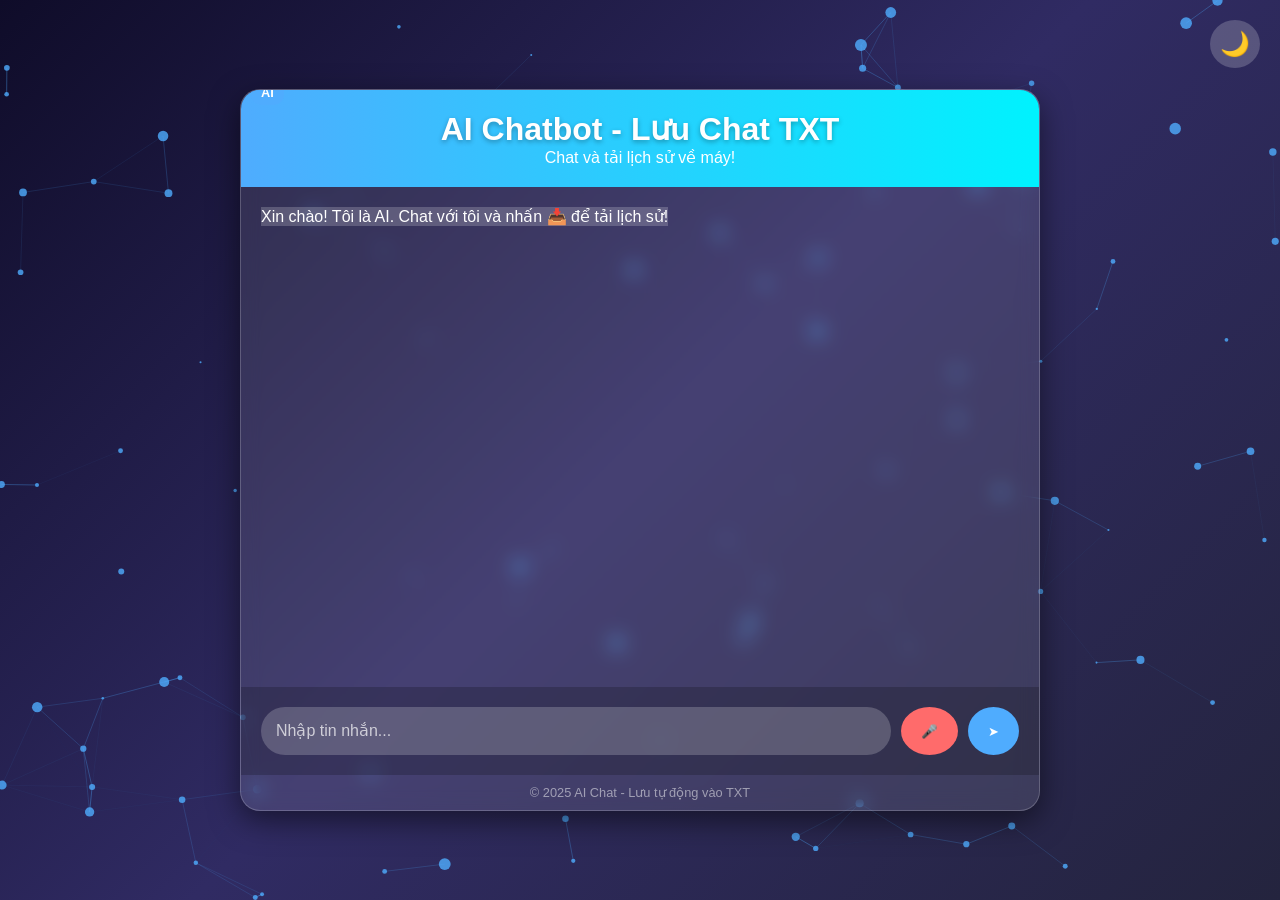
<file: index.html>
<!DOCTYPE html>
<html lang="vi">
<head>
    <meta charset="UTF-8">
    <meta name="viewport" content="width=device-width, initial-scale=1.0">
    <title>AI Chatbot - Lưu Chat Vào TXT</title>
    <style>
        /* === TOÀN BỘ CSS ĐÃ TÍCH HỢP === */
        * { margin: 0; padding: 0; box-sizing: border-box; }
        body {
            font-family: 'Segoe UI', Tahoma, Geneva, Verdana, sans-serif;
            background: linear-gradient(135deg, #0f0c29, #302b63, #24243e);
            color: #e0e0e0;
            margin: 0; padding: 0;
            display: flex; justify-content: center; align-items: center;
            min-height: 100vh; overflow: hidden; position: relative;
        }
        #particles { position: absolute; top: 0; left: 0; width: 100%; height: 100%; z-index: -1; }
        .container {
            width: 90%; max-width: 800px;
            background: rgba(255, 255, 255, 0.1);
            border-radius: 20px; box-shadow: 0 10px 30px rgba(0, 0, 0, 0.5);
            overflow: hidden; backdrop-filter: blur(10px);
            border: 1px solid rgba(255, 255, 255, 0.2); position: relative; z-index: 1;
        }
        header {
            background: linear-gradient(to right, #4facfe, #00f2fe);
            padding: 20px; text-align: center; color: white;
        }
        header h1 { margin: 0; font-size: 2em; text-shadow: 0 2px 5px rgba(0, 0, 0, 0.3); }
        .chat-container {
            padding: 20px; height: 500px; overflow-y: auto;
            display: flex; flex-direction: column;
        }
        .message {
            max-width: 80%; margin: 10px 0; padding: 15px;
            border-radius: 15px; position: relative;
            animation: fadeIn 0.5s ease; box-shadow: 0 4px 10px rgba(0, 0, 0, 0.2);
            transition: transform 0.2s;
        }
        .message:hover { transform: translateY(-5px); }
        .user-message {
            align-self: flex-end; background: #00f2fe; color: #000;
            border-bottom-right-radius: 0;
        }
        .ai-message {
            align-self: flex-start; background: rgba(255, 255, 255, 0.2); color: #fff;
            border-bottom-left-radius: 0;
        }
        .ai-message::before {
            content: 'AI'; position: absolute; top: -10px; left: 10px;
            background: #4facfe; padding: 5px 10px; border-radius: 10px;
            font-size: 0.8em; font-weight: bold;
        }
        .typing-indicator {
            display: none; align-self: flex-start;
            background: rgba(255, 255, 255, 0.2); padding: 15px;
            border-radius: 15px; border-bottom-left-radius: 0;
        }
        .typing-indicator span {
            display: inline-block; width: 10px; height: 10px;
            background: #fff; border-radius: 50%; margin: 0 5px;
            animation: typing 1.5s infinite;
        }
        .typing-indicator span:nth-child(2) { animation-delay: 0.2s; }
        .typing-indicator span:nth-child(3) { animation-delay: 0.4s; }
        @keyframes typing { 0%, 100% { transform: translateY(0); } 50% { transform: translateY(-10px); } }
        .input-area {
            display: flex; padding: 20px; background: rgba(0, 0, 0, 0.2);
        }
        input[type="text"] {
            flex: 1; padding: 15px; border: none; border-radius: 50px;
            background: rgba(255, 255, 255, 0.2); color: white; font-size: 1em;
            outline: none; transition: 0.3s;
        }
        input[type="text"]::placeholder { color: rgba(255, 255, 255, 0.7); }
        input[type="text"]:focus {
            background: rgba(255, 255, 255, 0.3);
            box-shadow: 0 0 15px rgba(79, 172, 254, 0.5);
        }
        button {
            margin-left: 10px; padding: 15px 20px; border: none;
            background: #4facfe; color: white; border-radius: 50%;
            cursor: pointer; transition: 0.3s;
        }
        button:hover { background: #00f2fe; transform: scale(1.1) rotate(360deg); }
        #voiceBtn { background: #ff6b6b; }
        #voiceBtn:hover { background: #ff8787; }
        #downloadBtn {
            background: #34c759; margin-left: 10px;
        }
        #downloadBtn:hover { background: #2bb853; }
        .loading { display: none; color: #4facfe; font-style: italic; text-align: center; padding: 10px; }
        @keyframes fadeIn { from { opacity: 0; transform: translateY(20px); } to { opacity: 1; transform: translateY(0); } }
        #themeToggle {
            position: absolute; top: 20px; right: 20px;
            background: rgba(255, 255, 255, 0.2); border: none;
            padding: 10px; border-radius: 50%; cursor: pointer;
            font-size: 1.5em; z-index: 10;
        }
        body.dark { background: linear-gradient(135deg, #000428, #004e92); }
        body.dark .container { background: rgba(0, 0, 0, 0.3); }
        footer {
            text-align: center; padding: 10px; font-size: 0.8em;
            color: rgba(255, 255, 255, 0.5);
        }
    </style>
</head>
<body>
    <canvas id="particles"></canvas>
    <button id="themeToggle">🌙</button>
    <div class="container">
        <header>
            <h1>AI Chatbot - Lưu Chat TXT</h1>
            <p>Chat và tải lịch sử về máy!</p>
        </header>
        <div class="chat-container" id="chat">
            <div class="ai-message">Xin chào! Tôi là AI. Chat với tôi và nhấn 📥 để tải lịch sử!</div>
        </div>
        <div class="typing-indicator" id="typing">
            <span></span><span></span><span></span>
        </div>
        <div class="input-area">
            <input type="text" id="userInput" placeholder="Nhập tin nhắn...">
            <button id="voiceBtn">🎤</button>
            <button id="sendBtn">➤</button>
            <button id="downloadBtn" style="display:none;">📥</button>
        </div>
        <div class="loading" id="loading">AI đang suy nghĩ...</div>
        <footer>© 2025 AI Chat - Lưu tự động vào TXT</footer>
    </div>

    <script>
        // === LƯU TRỮ CHAT ===
        let chatHistory = [];

        function saveToHistory(role, text) {
            const timestamp = new Date().toLocaleString('vi-VN');
            const line = `[${timestamp}] ${role}: ${text}\n`;
            chatHistory.push(line);
        }

        function downloadChat() {
            if (chatHistory.length === 0) return;
            const blob = new Blob(chatHistory, { type: 'text/plain' });
            const url = URL.createObjectURL(blob);
            const a = document.createElement('a');
            a.href = url;
            a.download = `chat_history_${new Date().toISOString().slice(0,10)}.txt`;
            a.click();
            URL.revokeObjectURL(url);
        }

        // === PARTICLE BACKGROUND ===
        const canvas = document.getElementById('particles');
        const ctx = canvas.getContext('2d');
        canvas.width = window.innerWidth;
        canvas.height = window.innerHeight;
        let particlesArray = [];
        const numberOfParticles = 100;

        class Particle {
            constructor() {
                this.x = Math.random() * canvas.width;
                this.y = Math.random() * canvas.height;
                this.size = Math.random() * 5 + 1;
                this.speedX = Math.random() * 1.5 - 0.75;
                this.speedY = Math.random() * 1.5 - 0.75;
            }
            update() {
                this.x += this.speedX;
                this.y += this.speedY;
                if (this.x > canvas.width || this.x < 0) this.speedX = -this.speedX;
                if (this.y > canvas.height || this.y < 0) this.speedY = -this.speedY;
            }
            draw() {
                ctx.fillStyle = 'rgba(79, 172, 254, 0.8)';
                ctx.beginPath();
                ctx.arc(this.x, this.y, this.size, 0, Math.PI * 2);
                ctx.fill();
            }
        }

        function initParticles() {
            particlesArray = [];
            for (let i = 0; i < numberOfParticles; i++) {
                particlesArray.push(new Particle());
            }
        }

        function animateParticles() {
            ctx.clearRect(0, 0, canvas.width, canvas.height);
            particlesArray.forEach(p => { p.update(); p.draw(); });
            for (let i = 0; i < particlesArray.length; i++) {
                for (let j = i; j < particlesArray.length; j++) {
                    const dx = particlesArray[i].x - particlesArray[j].x;
                    const dy = particlesArray[i].y - particlesArray[j].y;
                    const distance = Math.sqrt(dx * dx + dy * dy);
                    if (distance < 100) {
                        ctx.beginPath();
                        ctx.strokeStyle = `rgba(79, 172, 254, ${1 - distance / 100})`;
                        ctx.lineWidth = 0.5;
                        ctx.moveTo(particlesArray[i].x, particlesArray[i].y);
                        ctx.lineTo(particlesArray[j].x, particlesArray[j].y);
                        ctx.stroke();
                    }
                }
            }
            requestAnimationFrame(animateParticles);
        }

        initParticles();
        animateParticles();
        window.addEventListener('resize', () => {
            canvas.width = window.innerWidth;
            canvas.height = window.innerHeight;
            initParticles();
        });

        // === CHAT LOGIC ===
        const chatContainer = document.getElementById('chat');
        const userInput = document.getElementById('userInput');
        const sendBtn = document.getElementById('sendBtn');
        const voiceBtn = document.getElementById('voiceBtn');
        const downloadBtn = document.getElementById('downloadBtn');
        const typing = document.getElementById('typing');

        const aiResponses = [
            "Tuyệt vời! Bạn đang làm chủ AI rồi đấy! 🚀",
            "Câu hỏi hay! Tôi sẽ lưu lại để học hỏi thêm 🤖",
            "Haha, bạn hài hước quá! 😄",
            "Tôi đã lưu tin nhắn này vào lịch sử!",
            "Bạn muốn tải file TXT không? Nhấn 📥 nhé!",
            "AI đây! Sẵn sàng trả lời mọi lúc! ⚡"
        ];

        function addMessage(text, type) {
            const message = document.createElement('div');
            message.classList.add('message', type + '-message');
            message.innerHTML = text;
            chatContainer.appendChild(message);
            chatContainer.scrollTop = chatContainer.scrollHeight;

            // Lưu vào lịch sử
            saveToHistory(type === 'user' ? 'Bạn' : 'AI', text.replace(/<[^>]*>/g, '')); // Loại bỏ HTML
            downloadBtn.style.display = 'block'; // Hiện nút tải
        }

        function getAIResponse() {
            return new Promise(resolve => {
                setTimeout(() => {
                    const random = aiResponses[Math.floor(Math.random() * aiResponses.length)];
                    resolve(random);
                }, 1500 + Math.random() * 1500);
            });
        }

        async function sendMessage() {
            const text = userInput.value.trim();
            if (!text) return;

            addMessage(text, 'user');
            userInput.value = '';
            typing.style.display = 'flex';

            const response = await getAIResponse();
            typing.style.display = 'none';
            addMessage(response, 'ai');
        }

        sendBtn.addEventListener('click', sendMessage);
        userInput.addEventListener('keypress', e => {
            if (e.key === 'Enter') sendMessage();
        });

        downloadBtn.addEventListener('click', downloadChat);

        // === VOICE INPUT ===
        if ('SpeechRecognition' in window || 'webkitSpeechRecognition' in window) {
            const SpeechRecognition = window.SpeechRecognition || window.webkitSpeechRecognition;
            const recognition = new SpeechRecognition();
            recognition.lang = 'vi-VN';

            voiceBtn.addEventListener('click', () => {
                recognition.start();
                voiceBtn.textContent = '🎙️';
            });

            recognition.onresult = (event) => {
                userInput.value = event.results[0][0].transcript;
                voiceBtn.textContent = '🎤';
                sendMessage();
            };

            recognition.onerror = () => {
                voiceBtn.textContent = '🎤';
                alert('Lỗi giọng nói!');
            };

            recognition.onend = () => voiceBtn.textContent = '🎤';
        } else {
            voiceBtn.style.display = 'none';
        }

        // === THEME TOGGLE ===
        document.getElementById('themeToggle').addEventListener('click', () => {
            document.body.classList.toggle('dark');
            const isDark = document.body.classList.contains('dark');
            document.getElementById('themeToggle').textContent = isDark ? '☀️' : '🌙';
        });

        // === CHÀO MỪNG ===
        setTimeout(() => {
            addMessage('Lịch sử chat sẽ được lưu tự động. Nhấn 📥 để tải file TXT!', 'ai');
        }, 2000);
    </script>
</body>
</html>
</file>
